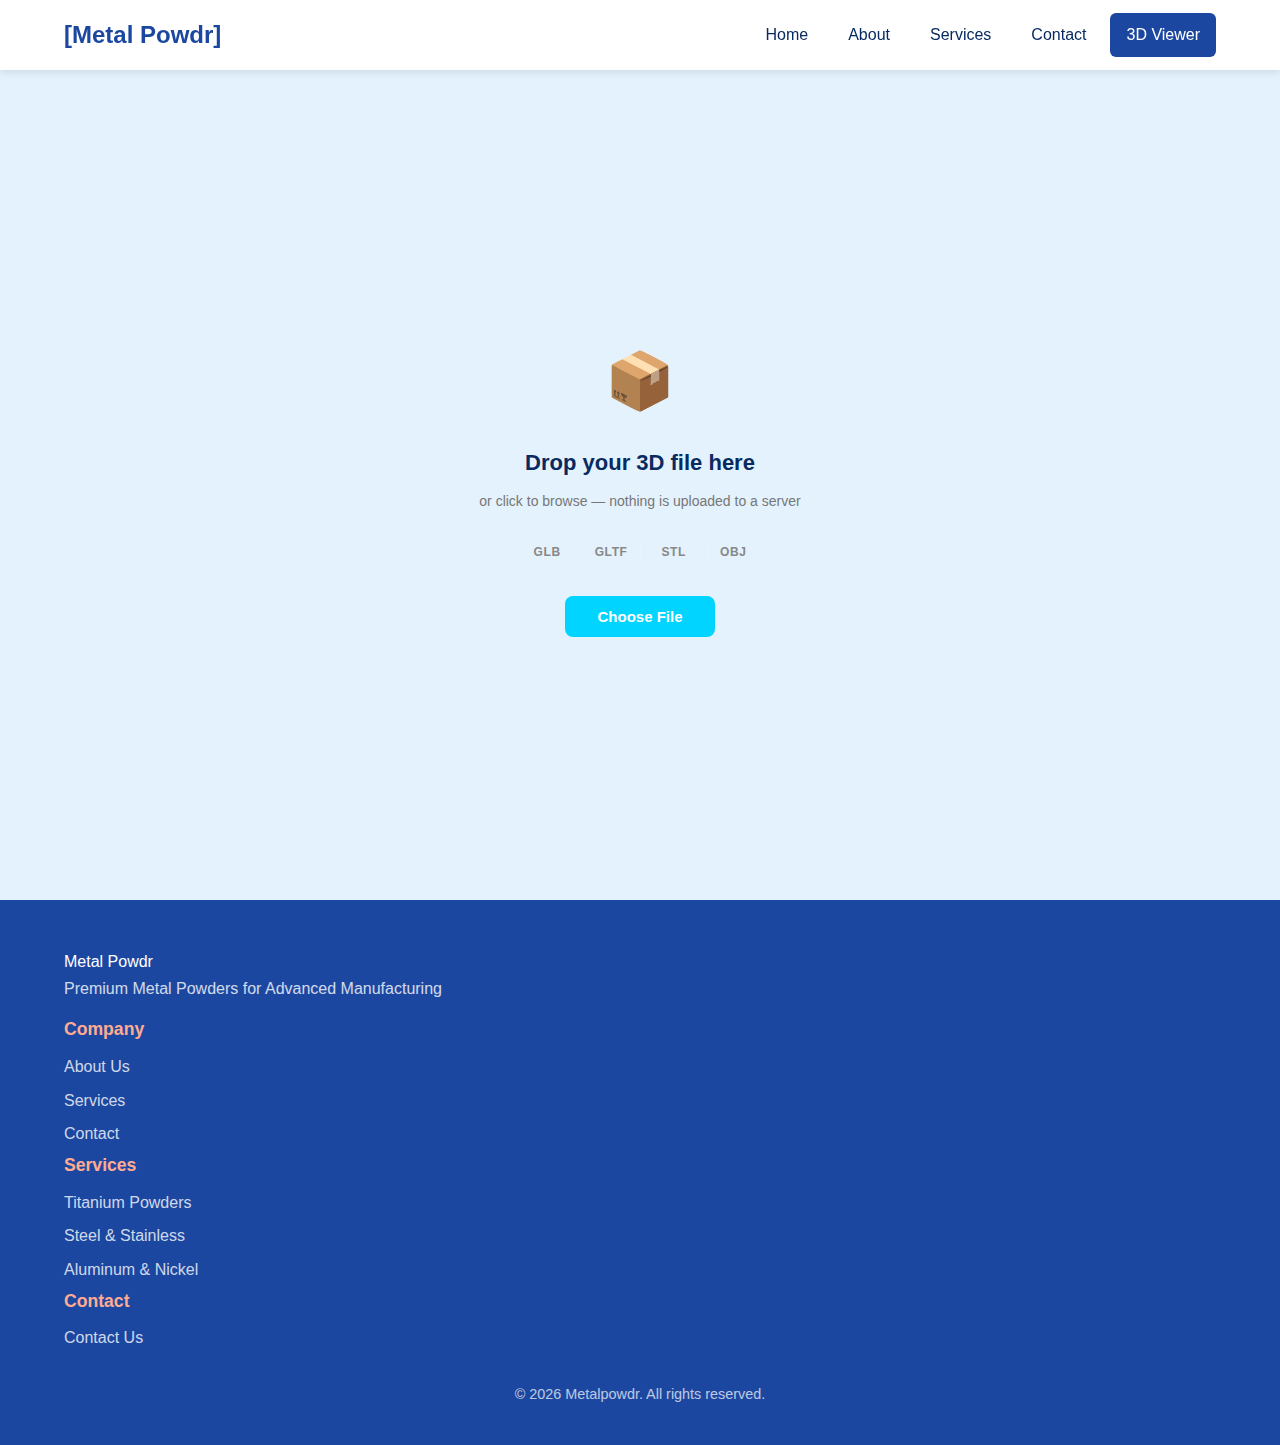
<file: viewer.html>
<!DOCTYPE html>
<html lang="en">
<head>
<meta charset="UTF-8">
<meta name="viewport" content="width=device-width, initial-scale=1.0">
<meta name="description" content="Pre-alloyed metal powder for DMLS and SLM 3D printing. Ti6Al4V, 316L, 17-4 PH, AlSi10Mg, Inconel 718, and CoCr in 15–45µm and 45–105µm particle distributions.">
<meta name="keywords" content="metal powder supply, metalpowdr, metal, powder, supply, professional services, quality, innovation, max davis, ben stagl, ally reza, chilab, chilab studio, titobi, chicago, manufacturing, functional, 3d, prototype">
<meta name="author" content="Max Davis, Ben Stagl, Ally Reza - ChiLab Studio">
<link rel="preconnect" href="https://fonts.googleapis.com">
<link rel="preconnect" href="https://fonts.gstatic.com" crossorigin>
<link href="https://fonts.googleapis.com/css2?family=Orbitron:wght@400;500;600;700;900&family=Space+Grotesk:wght@300;400;500;600;700&display=swap" rel="stylesheet">
<link rel="stylesheet" href="css/style.css">
<title>3D Viewer — Buy Metal Powder</title>
<style>
  #viewer-page {
    display: flex;
    flex-direction: column;
    height: calc(100vh - 70px);
  }
  #drop-zone {
    flex: 1;
    display: flex;
    flex-direction: column;
    align-items: center;
    justify-content: center;
    margin: 24px;
    border: 2px dashed rgba(255,255,255,0.1);
    border-radius: 16px;
    cursor: pointer;
    transition: border-color 0.2s, background 0.2s;
    user-select: none;
  }
  #drop-zone:hover, #drop-zone.dragover {
    border-color: var(--accent, #00d4ff);
    background: rgba(255,255,255,0.03);
  }
  .drop-icon { font-size: 56px; margin-bottom: 16px; pointer-events: none; }
  .drop-title { font-size: 22px; font-weight: 700; margin-bottom: 8px; pointer-events: none; }
  .drop-sub { font-size: 14px; color: #777; margin-bottom: 24px; pointer-events: none; }
  .format-badges { display: flex; gap: 8px; flex-wrap: wrap; justify-content: center; pointer-events: none; }
  .format-badge {
    background: rgba(255,255,255,0.06);
    border: 1px solid rgba(255,255,255,0.1);
    border-radius: 6px; padding: 4px 12px;
    font-size: 12px; font-weight: 700; color: #888; letter-spacing: 0.05em;
  }
  .btn-browse {
    margin-top: 28px;
    background: var(--accent-color, #00d4ff);
    border: none; color: #fff;
    font-family: inherit; font-size: 15px; font-weight: 700;
    padding: 12px 32px; border-radius: 8px; cursor: pointer;
  }
  #file-input { display: none; }
  #viewer-canvas {
    flex: 1; position: relative; display: none; overflow: hidden;
  }
  #viewer-canvas canvas { display: block; width: 100% !important; height: 100% !important; }
  #viewer-filename {
    position: absolute; top: 12px; left: 16px;
    font-size: 13px; color: #555; font-weight: 600; pointer-events: none;
  }
  .viewer-bar {
    position: absolute; bottom: 0; left: 0; right: 0;
    display: flex; align-items: center; justify-content: space-between;
    padding: 12px 16px;
    background: linear-gradient(transparent, rgba(0,0,0,0.85));
  }
  .controls-hint { font-size: 12px; color: #555; }
  .btn-new-model {
    background: rgba(255,255,255,0.07); border: 1px solid rgba(255,255,255,0.12);
    color: #888; font-family: inherit; font-size: 13px;
    padding: 6px 16px; border-radius: 6px; cursor: pointer;
  }
  .btn-new-model:hover { background: rgba(255,255,255,0.14); color: #fff; }
  .loading-overlay {
    position: absolute; inset: 0; display: flex; flex-direction: column;
    align-items: center; justify-content: center;
    background: rgba(0,0,0,0.75); gap: 14px; font-size: 16px; color: #00d4ff;
  }
  .progress-bar { width: 220px; height: 3px; background: #1a1a2e; border-radius: 2px; overflow: hidden; }
  .progress-fill { height: 100%; background: var(--accent-color, #00d4ff); width: 0%; transition: width 0.2s; }
</style>
</head>
<body>

<header class="site-header">
        <nav class="navbar">
            <div class="nav-container">
                <a href="index.html" class="nav-logo">
                    <span class="logo-bracket">[</span><span class="logo-text">Metal Powdr</span><span class="logo-bracket">]</span>
                </a>
                <button class="nav-toggle" aria-label="Toggle navigation" aria-expanded="false">
                    <span class="hamburger"></span>
                    <span class="hamburger"></span>
                    <span class="hamburger"></span>
                </button>
                <ul class="nav-menu">
                    <li><a href="index.html" class="nav-link">Home</a></li>
                    <li><a href="about.html" class="nav-link">About</a></li>
                    <li><a href="services.html" class="nav-link">Services</a></li>
                    <li><a href="contact.html" class="nav-link">Contact</a></li>
                    <li><a href="viewer.html" class="nav-link active">3D Viewer</a></li>
                </ul>
            </div>
        </nav>
    </header>

<main id="main-content">
<div id="viewer-page">
  <div id="drop-zone">
    <div class="drop-icon">📦</div>
    <div class="drop-title">Drop your 3D file here</div>
    <div class="drop-sub">or click to browse — nothing is uploaded to a server</div>
    <div class="format-badges">
      <span class="format-badge">GLB</span>
      <span class="format-badge">GLTF</span>
      <span class="format-badge">STL</span>
      <span class="format-badge">OBJ</span>
    </div>
    <button class="btn-browse" id="btn-browse">Choose File</button>
    <input type="file" id="file-input" accept=".glb,.gltf,.stl,.obj">
  </div>
  <div id="viewer-canvas">
    <div id="viewer-filename"></div>
    <div class="loading-overlay" id="loading-overlay">
      <div id="loading-text">Loading model…</div>
      <div class="progress-bar"><div class="progress-fill" id="progress-fill"></div></div>
    </div>
    <div class="viewer-bar">
      <span class="controls-hint">🖱️ Drag to rotate · Scroll to zoom · Right-click to pan</span>
      <button class="btn-new-model" id="btn-new">Load New Model</button>
    </div>
  </div>
</div>
</main>

<footer class="site-footer">
        <div class="footer-container">
            <div class="footer-main">
                <div class="footer-brand">
                    <div class="footer-logo">Metal Powdr</div>
                    <p>Premium Metal Powders for Advanced Manufacturing</p>
                </div>
                <div class="footer-links">
                    <div class="footer-column">
                        <h4>Company</h4>
                        <ul>
                            <li><a href="about.html">About Us</a></li>
                            <li><a href="services.html">Services</a></li>
                            <li><a href="contact.html">Contact</a></li>
                        </ul>
                    </div>
                    <div class="footer-column">
                        <h4>Services</h4>
                        <ul>
                            <li><a href="services.html">Titanium Powders</a></li>
                            <li><a href="services.html">Steel & Stainless</a></li>
                            <li><a href="services.html">Aluminum & Nickel</a></li>
                        </ul>
                    </div>
                    <div class="footer-column">
                        <h4>Contact</h4>
                        <ul>
                            <li><a href="contact.html">Contact Us</a></li>
                        </ul>
                    </div>
                </div>
            </div>
            <div class="footer-bottom">
                <p>&copy; 2026 Metalpowdr. All rights reserved.</p>
            </div>
        </div>
    </footer>

<script src="js/main.js"></script>
<script type="importmap">
{"imports":{"three":"https://cdn.jsdelivr.net/npm/three@0.162.0/build/three.module.js","three/addons/":"https://cdn.jsdelivr.net/npm/three@0.162.0/examples/jsm/"}}
</script>
<script type="module">
import * as THREE from 'three';
import { OrbitControls } from 'three/addons/controls/OrbitControls.js';
import { GLTFLoader } from 'three/addons/loaders/GLTFLoader.js';
import { DRACOLoader } from 'three/addons/loaders/DRACOLoader.js';
import { STLLoader } from 'three/addons/loaders/STLLoader.js';
import { OBJLoader } from 'three/addons/loaders/OBJLoader.js';
import { RoomEnvironment } from 'three/addons/environments/RoomEnvironment.js';

const dropZone=document.getElementById('drop-zone'),fileInput=document.getElementById('file-input'),canvasEl=document.getElementById('viewer-canvas'),loadingOverlay=document.getElementById('loading-overlay'),loadingText=document.getElementById('loading-text'),progressFill=document.getElementById('progress-fill'),filenameEl=document.getElementById('viewer-filename');
const bgColor=getComputedStyle(document.documentElement).getPropertyValue('--bg-dark').trim()||'#0a0a0f';
const primaryColor=getComputedStyle(document.documentElement).getPropertyValue('--accent-color').trim()||'#00d4ff';
const scene=new THREE.Scene();
scene.background=new THREE.Color(bgColor);
scene.fog=new THREE.Fog(bgColor,20,80);
const camera=new THREE.PerspectiveCamera(50,1,0.001,2000);
camera.position.set(4,2.5,4);
const renderer=new THREE.WebGLRenderer({antialias:true});
renderer.setPixelRatio(Math.min(window.devicePixelRatio,2));
renderer.toneMapping=THREE.ACESFilmicToneMapping;
renderer.toneMappingExposure=1.4;
renderer.outputColorSpace=THREE.SRGBColorSpace;
canvasEl.appendChild(renderer.domElement);
const pmrem=new THREE.PMREMGenerator(renderer);
scene.environment=pmrem.fromScene(new RoomEnvironment(),0.04).texture;
pmrem.dispose();
const controls=new OrbitControls(camera,renderer.domElement);
controls.enableDamping=true;controls.dampingFactor=0.05;controls.autoRotate=true;controls.autoRotateSpeed=1.5;controls.minDistance=0.01;controls.maxDistance=1000;
scene.add(new THREE.AmbientLight(0xffffff,1.5));
const d1=new THREE.DirectionalLight(0xffffff,3);d1.position.set(5,10,5);scene.add(d1);
const d2=new THREE.DirectionalLight(0xffffff,2);d2.position.set(-5,5,-5);scene.add(d2);
const p1=new THREE.PointLight(new THREE.Color(primaryColor),2,100);p1.position.set(-3,2,0);scene.add(p1);
const p2=new THREE.PointLight(0x7b2ff7,2,100);p2.position.set(3,-1,2);scene.add(p2);
scene.add(new THREE.GridHelper(40,80,0x222244,0x111122));
const dracoLoader=new DRACOLoader();dracoLoader.setDecoderPath('https://cdn.jsdelivr.net/npm/three@0.162.0/examples/jsm/libs/draco/');
const gltfLoader=new GLTFLoader();gltfLoader.setDRACOLoader(dracoLoader);
const stlLoader=new STLLoader(),objLoader=new OBJLoader();
const defaultMat=new THREE.MeshStandardMaterial({color:new THREE.Color(primaryColor).lerp(new THREE.Color(0xffffff),0.4),roughness:0.35,metalness:0.7,side:THREE.DoubleSide});
let currentModel=null;
function clearModel(){if(currentModel){scene.remove(currentModel);currentModel=null;}}
function fitToScene(o){const box=new THREE.Box3().setFromObject(o),size=box.getSize(new THREE.Vector3()),center=box.getCenter(new THREE.Vector3()),maxDim=Math.max(size.x,size.y,size.z)||1,scale=2.5/maxDim;o.position.copy(center).multiplyScalar(-scale);o.scale.setScalar(scale);camera.position.set(4,2.5,4);controls.target.set(0,0,0);controls.update();}
function fixGLTF(o){o.traverse(c=>{if(!c.isMesh)return;const mats=Array.isArray(c.material)?c.material:[c.material];mats.forEach((m,i)=>{if(m.isMeshBasicMaterial){const r=new THREE.MeshStandardMaterial({color:m.color,map:m.map,roughness:0.5,metalness:0.1,side:THREE.DoubleSide});Array.isArray(c.material)?c.material[i]=r:c.material=r;}else{m.side=THREE.DoubleSide;if(m.envMapIntensity!==undefined)m.envMapIntensity=2;m.needsUpdate=true;}});}));}
function addToScene(o){clearModel();fitToScene(o);scene.add(o);currentModel=o;loadingOverlay.style.display='none';}
function onProg(x){if(x.total){const p=Math.round(x.loaded/x.total*100);loadingText.textContent=`Loading… ${p}%`;progressFill.style.width=p+'%';}}
function onErr(e){loadingText.textContent='Error loading file.';console.error(e);}
function loadFile(file){
  const ext=file.name.split('.').pop().toLowerCase();
  if(!['glb','gltf','stl','obj'].includes(ext)){alert(`Unsupported format "${ext}"`);return;}
  const url=URL.createObjectURL(file);
  dropZone.style.display='none';canvasEl.style.display='block';
  filenameEl.textContent=file.name;loadingOverlay.style.display='flex';
  loadingText.textContent='Loading model…';progressFill.style.width='0%';resizeRenderer();
  if(ext==='glb'||ext==='gltf'){gltfLoader.load(url,g=>{fixGLTF(g.scene);addToScene(g.scene);URL.revokeObjectURL(url);},onProg,onErr);}
  else if(ext==='stl'){stlLoader.load(url,geo=>{geo.computeVertexNormals();const m=new THREE.Mesh(geo,defaultMat.clone()),g=new THREE.Group();g.add(m);addToScene(g);URL.revokeObjectURL(url);},onProg,onErr);}
  else if(ext==='obj'){objLoader.load(url,o=>{o.traverse(c=>{if(c.isMesh)c.material=defaultMat.clone();});addToScene(o);URL.revokeObjectURL(url);},onProg,onErr);}
}
document.getElementById('btn-browse').addEventListener('click',e=>{e.stopPropagation();fileInput.click();});
dropZone.addEventListener('click',()=>fileInput.click());
fileInput.addEventListener('change',e=>{if(e.target.files[0])loadFile(e.target.files[0]);});
dropZone.addEventListener('dragover',e=>{e.preventDefault();dropZone.classList.add('dragover');});
dropZone.addEventListener('dragleave',()=>dropZone.classList.remove('dragover'));
dropZone.addEventListener('drop',e=>{e.preventDefault();dropZone.classList.remove('dragover');if(e.dataTransfer.files[0])loadFile(e.dataTransfer.files[0]);});
document.getElementById('btn-new').addEventListener('click',()=>{clearModel();canvasEl.style.display='none';dropZone.style.display='flex';fileInput.value='';});
function resizeRenderer(){const w=canvasEl.clientWidth,h=canvasEl.clientHeight;renderer.setSize(w,h);camera.aspect=w/h;camera.updateProjectionMatrix();}
window.addEventListener('resize',resizeRenderer);
function animate(){requestAnimationFrame(animate);p1.intensity=2+Math.sin(Date.now()*0.002)*0.5;p2.intensity=2+Math.cos(Date.now()*0.002)*0.5;controls.update();renderer.render(scene,camera);}
animate();
</script>
</body>
</html>
</file>
<file: css/style.css>
/* ============================================
   Site-specific styles
   Generated for: metalpowdr.com
   ============================================ */

/* CSS Custom Properties */
:root {
    --primary: #1C47A1;
    --secondary: #1050B0;
    --accent: #FFAB91;
    --background: #E3F2FD;
    --text: #082A60;
    --font-heading: 'Raleway', sans-serif;
    --font-body: 'Karla', sans-serif;
    --radius: 6px;
    --card-radius: 8px;
    --shadow: 0 4px 6px rgba(0, 0, 0, 0.07);
    --shadow-lg: 0 10px 25px rgba(0, 0, 0, 0.1);
    --transition: all 0.3s ease;
    --max-width: 1200px;
}

/* Reset & Base */
*, *::before, *::after {
    margin: 0;
    padding: 0;
    box-sizing: border-box;
}

html {
    scroll-behavior: smooth;
    font-size: 16px;
}

body {
    font-family: var(--font-body);
    color: var(--text);
    background-color: var(--background);
    line-height: 1.7;
    -webkit-font-smoothing: antialiased;
}

h1, h2, h3, h4, h5, h6 {
    font-family: var(--font-heading);
    line-height: 1.3;
    margin-bottom: 0.75em;
    color: var(--primary);
}

h1 { font-size: 2.5rem; font-weight: 700; }
h2 { font-size: 2rem; font-weight: 600; }
h3 { font-size: 1.35rem; font-weight: 600; }
h4 { font-size: 1.1rem; font-weight: 600; }

p {
    margin-bottom: 1em;
    line-height: 1.7;
}

a {
    color: var(--primary);
    text-decoration: none;
    transition: var(--transition);
}

a:hover {
    color: var(--accent);
}

img {
    max-width: 100%;
    height: auto;
}

.container {
    max-width: var(--max-width);
    margin: 0 auto;
    padding: 0 1.5rem;
}

/* ============================================
   Navigation
   ============================================ */
.site-header {
    position: sticky;
    top: 0;
    z-index: 1000;
    background: #fff;
    box-shadow: var(--shadow);
}

.navbar {
    padding: 0;
}

.nav-container {
    max-width: var(--max-width);
    margin: 0 auto;
    padding: 0 1.5rem;
    display: flex;
    justify-content: space-between;
    align-items: center;
    height: 70px;
}

.nav-logo {
    font-family: var(--font-heading);
    font-size: 1.5rem;
    font-weight: 700;
    color: var(--primary);
    text-decoration: none;
}

.nav-logo:hover {
    color: var(--accent);
}

.nav-menu {
    display: flex;
    list-style: none;
    gap: 0.5rem;
}

.nav-menu li a {
    display: block;
    padding: 0.5rem 1rem;
    color: var(--text);
    font-weight: 500;
    border-radius: var(--radius);
    transition: var(--transition);
    text-decoration: none;
}

.nav-menu li a:hover,
.nav-menu li a.active {
    color: #fff;
    background-color: var(--primary);
}

.nav-toggle {
    display: none;
    background: none;
    border: none;
    cursor: pointer;
    padding: 0.5rem;
    z-index: 1001;
}

.hamburger {
    display: block;
    width: 24px;
    height: 2px;
    background-color: var(--text);
    position: relative;
    transition: var(--transition);
}

.hamburger::before,
.hamburger::after {
    content: '';
    position: absolute;
    width: 24px;
    height: 2px;
    background-color: var(--text);
    transition: var(--transition);
}

.hamburger::before {
    top: -7px;
}

.hamburger::after {
    top: 7px;
}

/* ============================================
   Hero Section
   ============================================ */
.hero {
    padding: 6rem 1.5rem;
    text-align: center;
    background: linear-gradient(160deg, #1C47A1 0%, #1050B0 100%);
    color: #fff;
    position: relative;
}

.hero-b2c {
    padding: 7rem 1.5rem;
}

.hero-content {
    max-width: 800px;
    margin: 0 auto;
}

.hero h1 {
    font-size: 2.75rem;
    margin-bottom: 1rem;
    color: #fff;
}

.hero-subtitle {
    font-size: 1.2rem;
    margin-bottom: 2rem;
    opacity: 0.95;
    line-height: 1.6;
}

.hero-actions {
    display: flex;
    gap: 1rem;
    justify-content: center;
    flex-wrap: wrap;
}

/* Page Hero (inner pages) */
.page-hero {
    padding: 4rem 1.5rem;
    text-align: center;
    background: linear-gradient(160deg, #1C47A1 0%, #1050B0 100%);
    color: #fff;
}

.page-hero h1 {
    color: #fff;
    margin-bottom: 0.5rem;
}

.page-hero-subtitle {
    font-size: 1.15rem;
    opacity: 0.9;
}

/* ============================================
   Buttons
   ============================================ */
.btn {
    display: inline-block;
    padding: 0.75rem 1.75rem;
    border-radius: var(--radius);
    font-family: var(--font-body);
    font-weight: 600;
    font-size: 1rem;
    text-decoration: none;
    cursor: pointer;
    transition: var(--transition);
    border: 2px solid transparent;
    text-align: center;
}

.btn-primary {
    background-color: var(--accent);
    color: #fff;
    border-color: var(--accent);
}

.btn-primary:hover {
    background-color: transparent;
    color: var(--accent);
    border-color: var(--accent);
}

.btn-secondary {
    background-color: transparent;
    color: #fff;
    border-color: #fff;
}

.btn-secondary:hover {
    background-color: #fff;
    color: var(--primary);
}

.btn-large {
    padding: 1rem 2.25rem;
    font-size: 1.05rem;
}

/* ============================================
   Sections
   ============================================ */
.intro-section,
.services-overview,
.cta-section,
.about-intro,
.about-mission,
.about-values,
.about-why,
.services-detail-section,
.process-section,
.contact-section {
    padding: 4rem 0;
}

.intro-section {
    background: #fff;
}

.services-overview {
    background: var(--background);
}

.cta-section {
    background: var(--primary);
    color: #fff;
    text-align: center;
}

.cta-section h2 {
    color: #fff;
}

.cta-section p {
    max-width: 600px;
    margin: 0 auto 1.5rem;
    opacity: 0.9;
}

.section-subtitle,
.section-intro {
    font-size: 1.1rem;
    color: var(--text);
    opacity: 0.85;
    max-width: 700px;
    margin: 0 auto 2rem;
    text-align: center;
}

.intro-text {
    font-size: 1.1rem;
    max-width: 800px;
    margin: 0 auto;
    text-align: center;
}

/* ============================================
   Services Grid / Cards
   ============================================ */
.services-grid {
    display: grid;
    grid-template-columns: repeat(auto-fit, minmax(260px, 1fr));
    gap: 1.5rem;
    margin-top: 1rem;
}

.service-card {
    background: #fff;
    padding: 2rem;
    border-radius: var(--card-radius);
    box-shadow: var(--shadow);
    transition: var(--transition);
    border-top: 4px solid var(--accent);
}

.service-card:hover {
    transform: translateY(-4px);
    box-shadow: var(--shadow-lg);
}

.service-card h3 {
    color: var(--primary);
    margin-bottom: 0.75rem;
}

.card-link {
    display: inline-block;
    margin-top: 1rem;
    color: var(--accent);
    font-weight: 600;
}

.card-link:hover {
    color: var(--primary);
}

/* Services Detail (services.html) */
.services-list {
    display: grid;
    gap: 2rem;
    margin-top: 1.5rem;
}

.service-detail {
    background: #fff;
    padding: 2rem;
    border-radius: var(--card-radius);
    box-shadow: var(--shadow);
    border-left: 4px solid var(--accent);
}

.service-detail h3 {
    color: var(--primary);
}

/* Process Steps */
.process-steps {
    display: grid;
    grid-template-columns: repeat(auto-fit, minmax(220px, 1fr));
    gap: 1.5rem;
    margin-top: 1.5rem;
}

.process-step {
    text-align: center;
    padding: 2rem 1.5rem;
    background: #fff;
    border-radius: var(--card-radius);
    box-shadow: var(--shadow);
}

.step-number {
    width: 48px;
    height: 48px;
    border-radius: 50%;
    background: var(--primary);
    color: #fff;
    display: flex;
    align-items: center;
    justify-content: center;
    font-family: var(--font-heading);
    font-weight: 700;
    font-size: 1.25rem;
    margin: 0 auto 1rem;
}

/* ============================================
   Values Grid (about.html)
   ============================================ */
.values-grid {
    display: grid;
    grid-template-columns: repeat(auto-fit, minmax(250px, 1fr));
    gap: 1.5rem;
    margin-top: 1rem;
}

.value-card {
    background: #fff;
    padding: 2rem;
    border-radius: var(--card-radius);
    box-shadow: var(--shadow);
    border-top: 3px solid var(--secondary);
}

.value-card h3 {
    color: var(--secondary);
}

/* About sections */
.about-intro,
.about-why {
    background: #fff;
}

.about-mission {
    background: var(--background);
}

.about-values {
    background: var(--background);
}

.about-why {
    text-align: center;
}

.about-why p {
    max-width: 800px;
    margin: 0 auto 1.5rem;
}

/* ============================================
   Contact Section
   ============================================ */
.contact-grid {
    display: grid;
    grid-template-columns: 1fr 1fr;
    gap: 3rem;
    align-items: start;
}

.contact-info h2 {
    margin-bottom: 1rem;
}

.contact-details {
    margin-top: 2rem;
}

.contact-item {
    margin-bottom: 1.5rem;
}

.contact-item h4 {
    color: var(--secondary);
    margin-bottom: 0.25rem;
}

.contact-form-wrapper {
    background: #fff;
    padding: 2.5rem;
    border-radius: var(--card-radius);
    box-shadow: var(--shadow-lg);
}

.contact-form-wrapper h2 {
    margin-bottom: 1.5rem;
}

.form-group {
    margin-bottom: 1.25rem;
}

.form-group label {
    display: block;
    margin-bottom: 0.4rem;
    font-weight: 600;
    color: var(--text);
    font-size: 0.95rem;
}

.required {
    color: #e74c3c;
}

.form-group input[type="text"],
.form-group input[type="email"],
.form-group input[type="tel"],
.form-group textarea {
    width: 100%;
    padding: 0.75rem 1rem;
    border: 2px solid #e0e0e0;
    border-radius: var(--radius);
    font-family: var(--font-body);
    font-size: 1rem;
    color: var(--text);
    transition: var(--transition);
    background: var(--background);
}

.form-group input:focus,
.form-group textarea:focus {
    outline: none;
    border-color: var(--primary);
    box-shadow: 0 0 0 3px rgba(0, 0, 0, 0.05);
}

.form-group input[type="file"] {
    font-family: var(--font-body);
    font-size: 0.95rem;
    padding: 0.5rem 0;
}

.btn-submit {
    width: 100%;
    border: 2px solid var(--accent);
}

/* ============================================
   Footer
   ============================================ */
.site-footer {
    background: var(--primary);
    color: #fff;
    padding: 3rem 0 0;
}

.footer-container {
    max-width: var(--max-width);
    margin: 0 auto;
    padding: 0 1.5rem;
}

.footer-content {
    display: grid;
    grid-template-columns: 2fr 1fr 1fr;
    gap: 2rem;
    padding-bottom: 2rem;
    border-bottom: 1px solid rgba(255, 255, 255, 0.15);
}

.footer-brand h3 {
    color: #fff;
    margin-bottom: 0.5rem;
}

.footer-brand p {
    opacity: 0.8;
}

.footer-links h4,
.footer-contact h4 {
    color: var(--accent);
    margin-bottom: 0.75rem;
}

.footer-links ul {
    list-style: none;
}

.footer-links ul li {
    margin-bottom: 0.4rem;
}

.footer-links ul li a {
    color: rgba(255, 255, 255, 0.8);
    text-decoration: none;
    transition: var(--transition);
}

.footer-links ul li a:hover {
    color: var(--accent);
}

.footer-contact p {
    opacity: 0.8;
    margin-bottom: 1rem;
}

.footer-cta {
    display: inline-block;
    padding: 0.5rem 1.25rem;
    border: 2px solid var(--accent);
    color: var(--accent);
    border-radius: var(--radius);
    font-weight: 600;
    transition: var(--transition);
    text-decoration: none;
}

.footer-cta:hover {
    background: var(--accent);
    color: #fff;
}

.footer-bottom {
    text-align: center;
    padding: 1.5rem 0;
    font-size: 0.9rem;
    opacity: 0.7;
}

/* ============================================
   Responsive Design
   ============================================ */
@media (max-width: 768px) {
    h1 { font-size: 2rem; }
    h2 { font-size: 1.5rem; }

    .nav-toggle {
        display: block;
    }

    .nav-menu {
        position: fixed;
        top: 0;
        right: -100%;
        width: 280px;
        height: 100vh;
        background: #fff;
        flex-direction: column;
        padding: 5rem 2rem 2rem;
        box-shadow: -5px 0 15px rgba(0, 0, 0, 0.1);
        transition: right 0.3s ease;
        z-index: 1000;
    }

    .nav-menu.active {
        right: 0;
    }

    .nav-menu li a {
        padding: 0.75rem 1rem;
        font-size: 1.1rem;
    }

    .hero {
        padding: 4rem 1.5rem;
    }

    .hero h1 {
        font-size: 2rem;
    }

    .hero-subtitle {
        font-size: 1rem;
    }

    .hero-actions {
        flex-direction: column;
        align-items: center;
    }

    .contact-grid {
        grid-template-columns: 1fr;
    }

    .footer-content {
        grid-template-columns: 1fr;
        text-align: center;
    }

    .page-hero {
        padding: 3rem 1.5rem;
    }

    .services-grid {
        grid-template-columns: 1fr;
    }

    .process-steps {
        grid-template-columns: 1fr;
    }

    .values-grid {
        grid-template-columns: 1fr;
    }

    /* Hamburger animation when active */
    .nav-toggle.active .hamburger {
        background-color: transparent;
    }

    .nav-toggle.active .hamburger::before {
        transform: rotate(45deg);
        top: 0;
    }

    .nav-toggle.active .hamburger::after {
        transform: rotate(-45deg);
        top: 0;
    }
}

@media (max-width: 480px) {
    h1 { font-size: 1.75rem; }
    h2 { font-size: 1.35rem; }

    .hero {
        padding: 3rem 1rem;
    }

    .btn {
        padding: 0.65rem 1.25rem;
        font-size: 0.95rem;
    }

    .contact-form-wrapper {
        padding: 1.5rem;
    }
}
</file>
